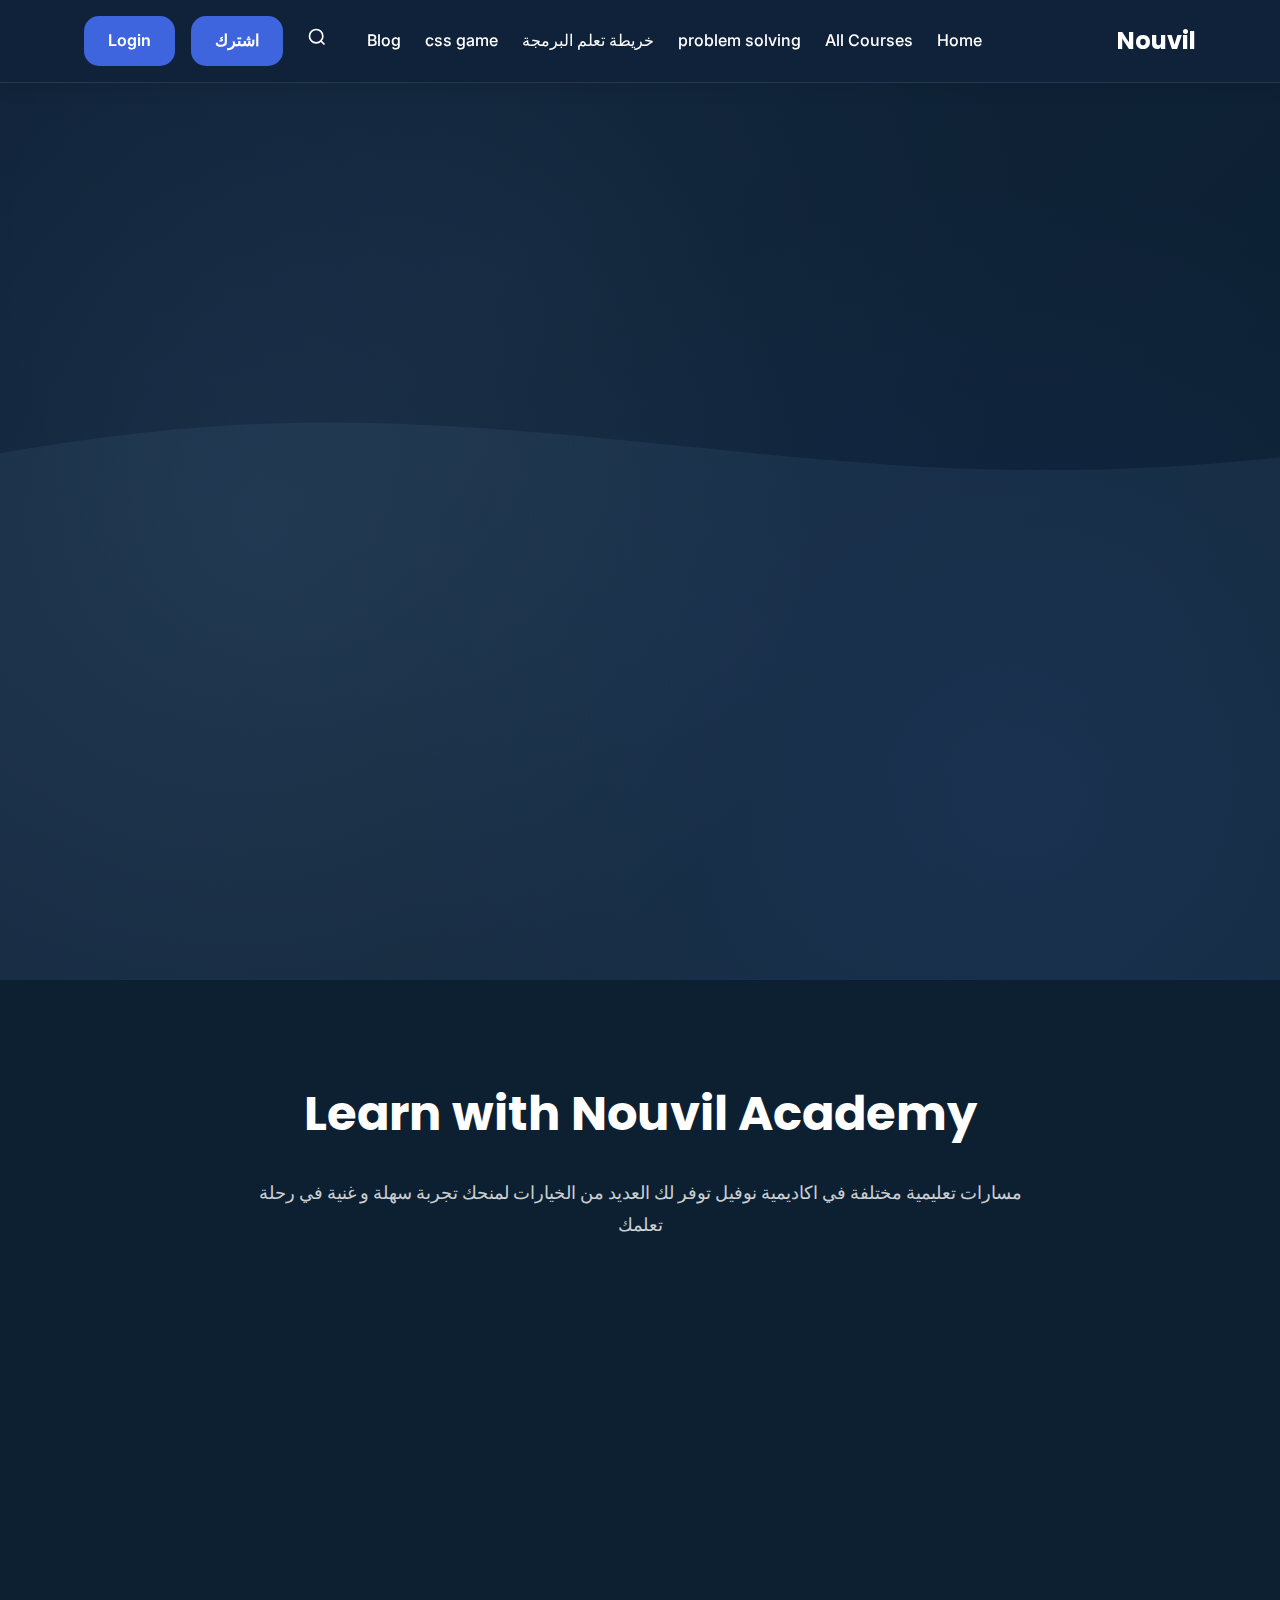
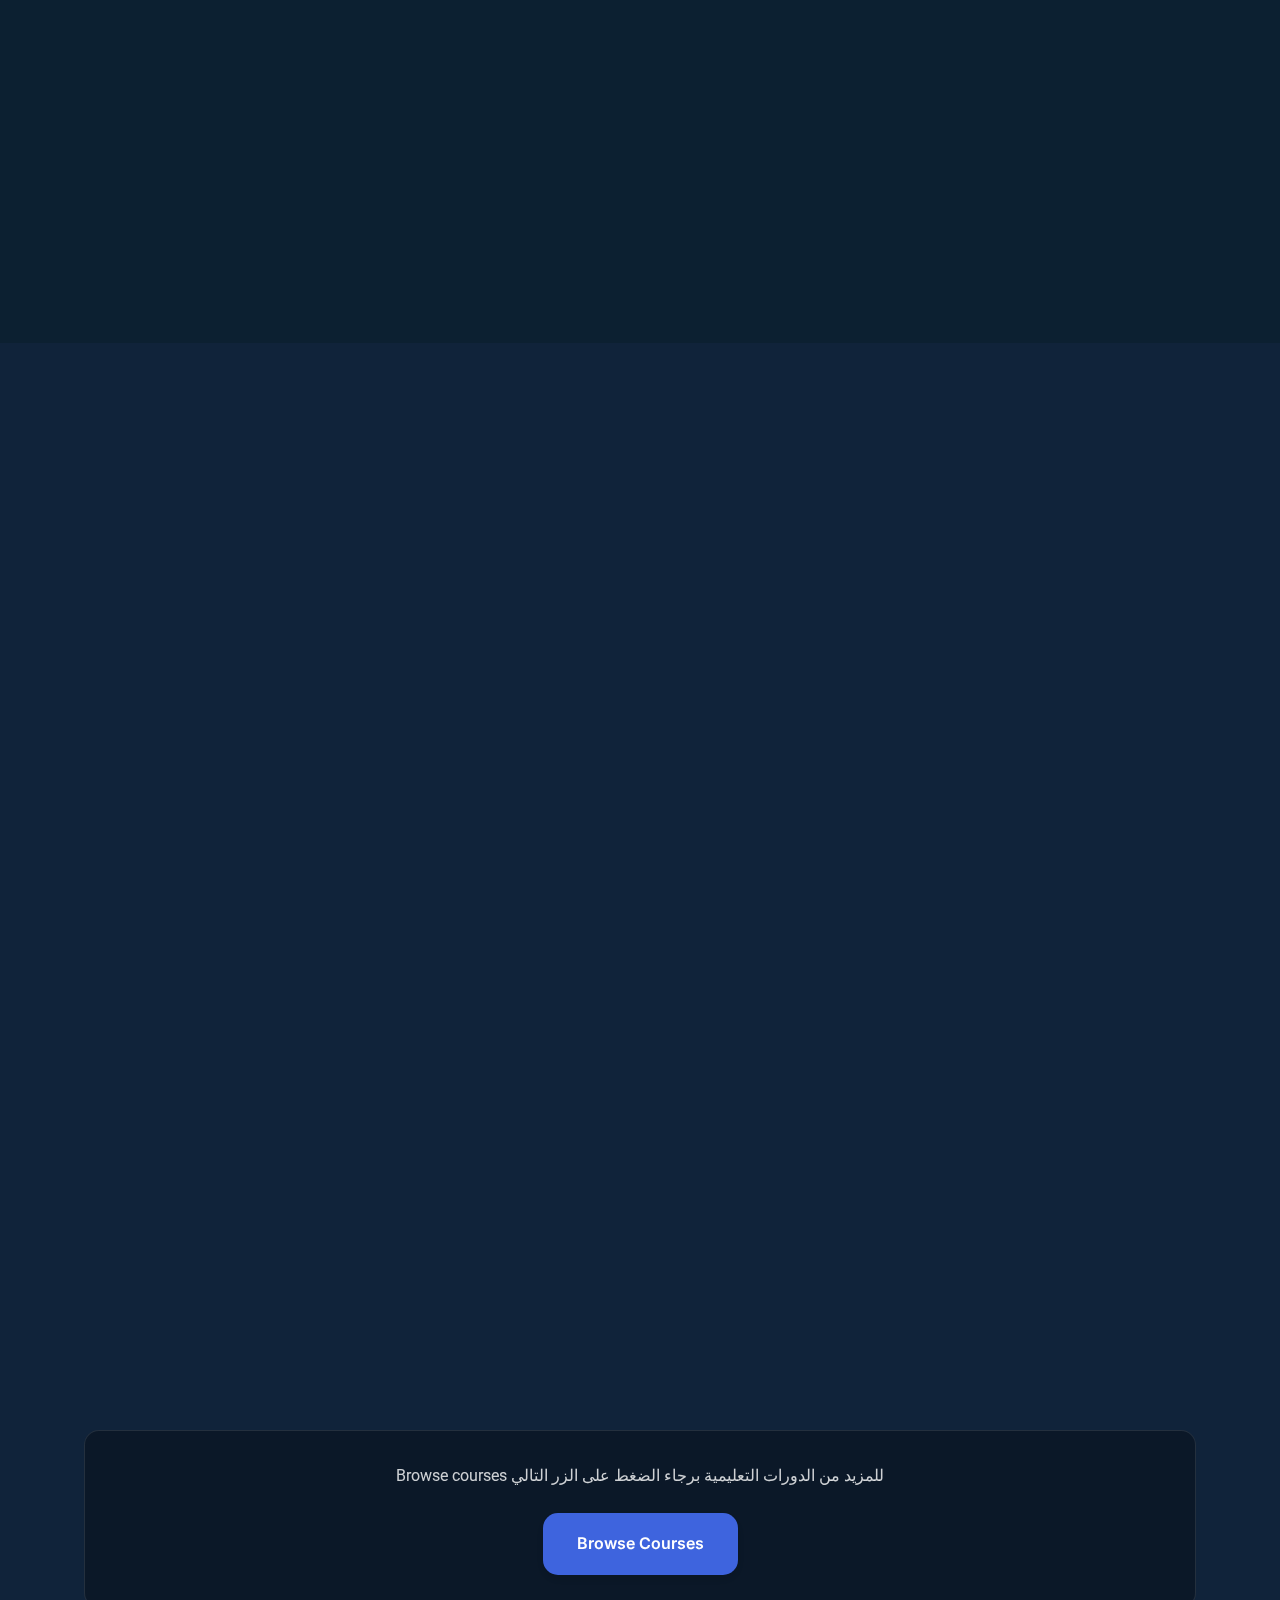
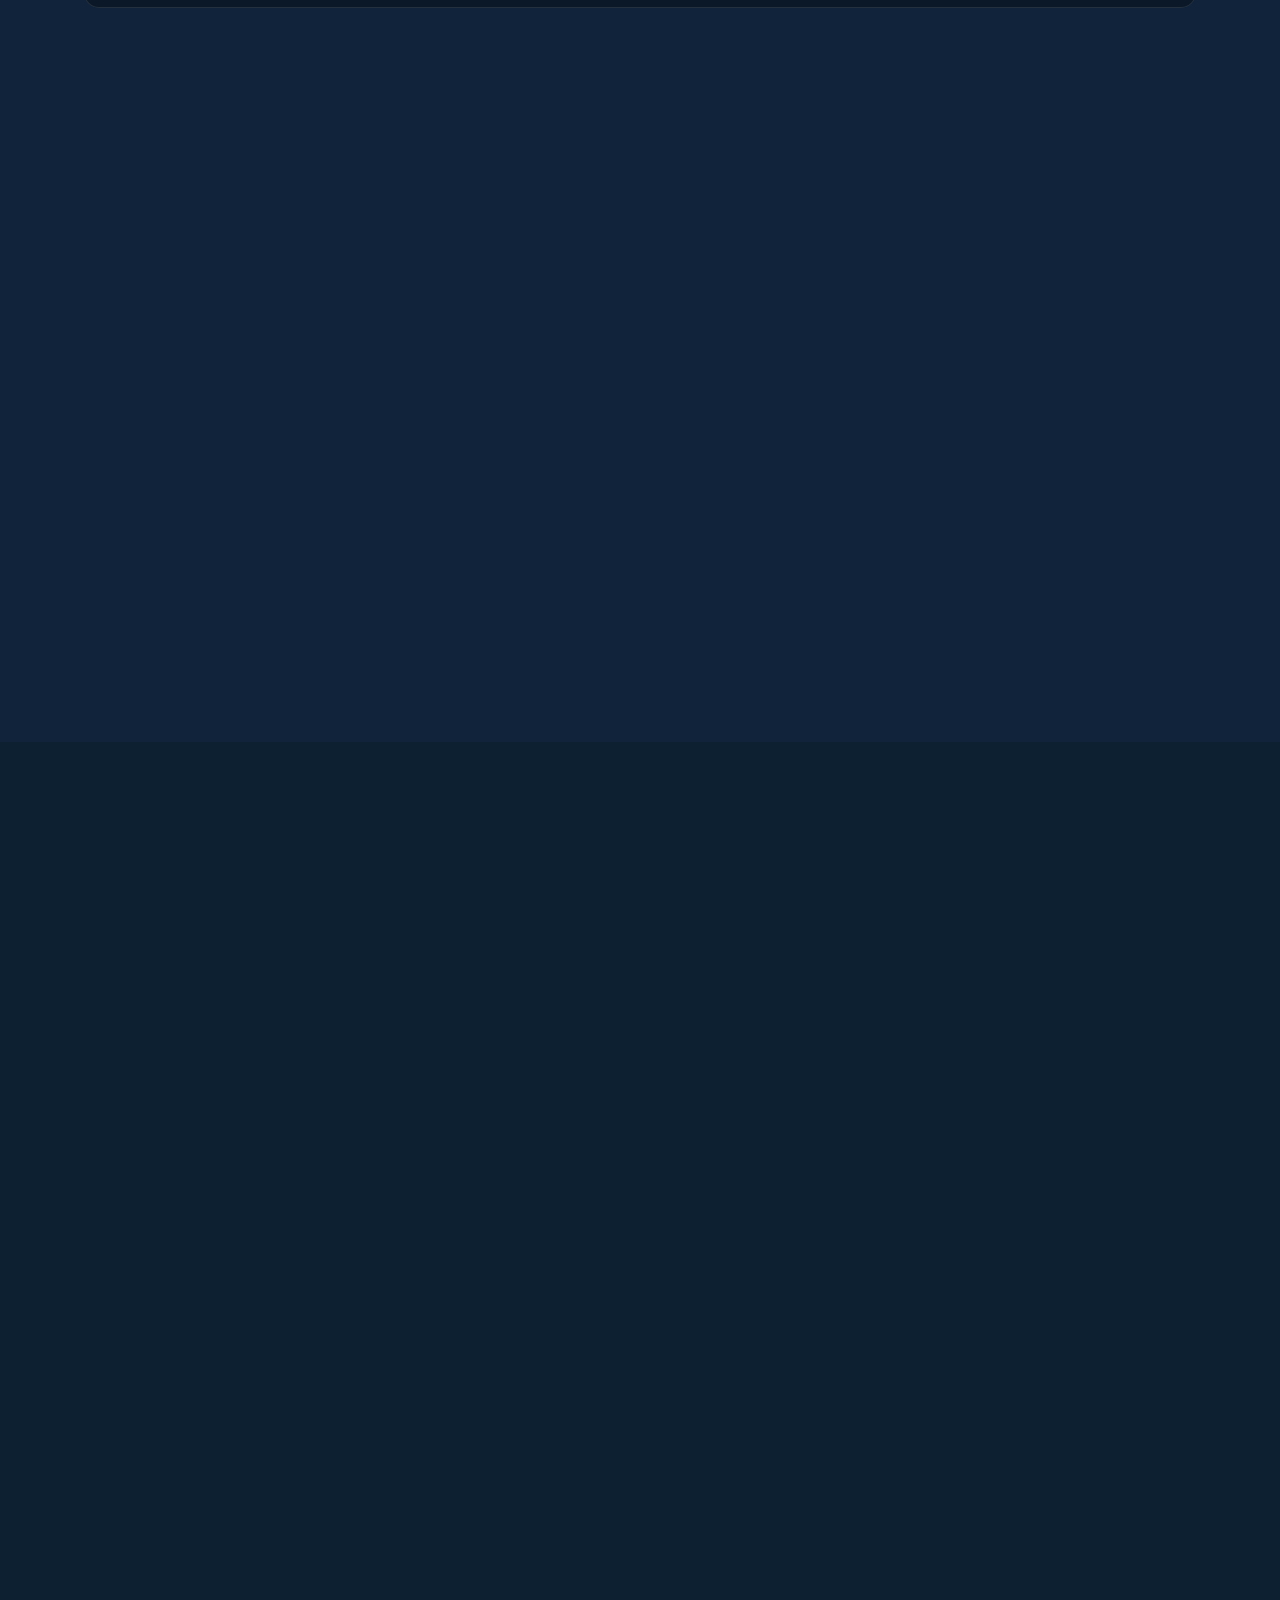
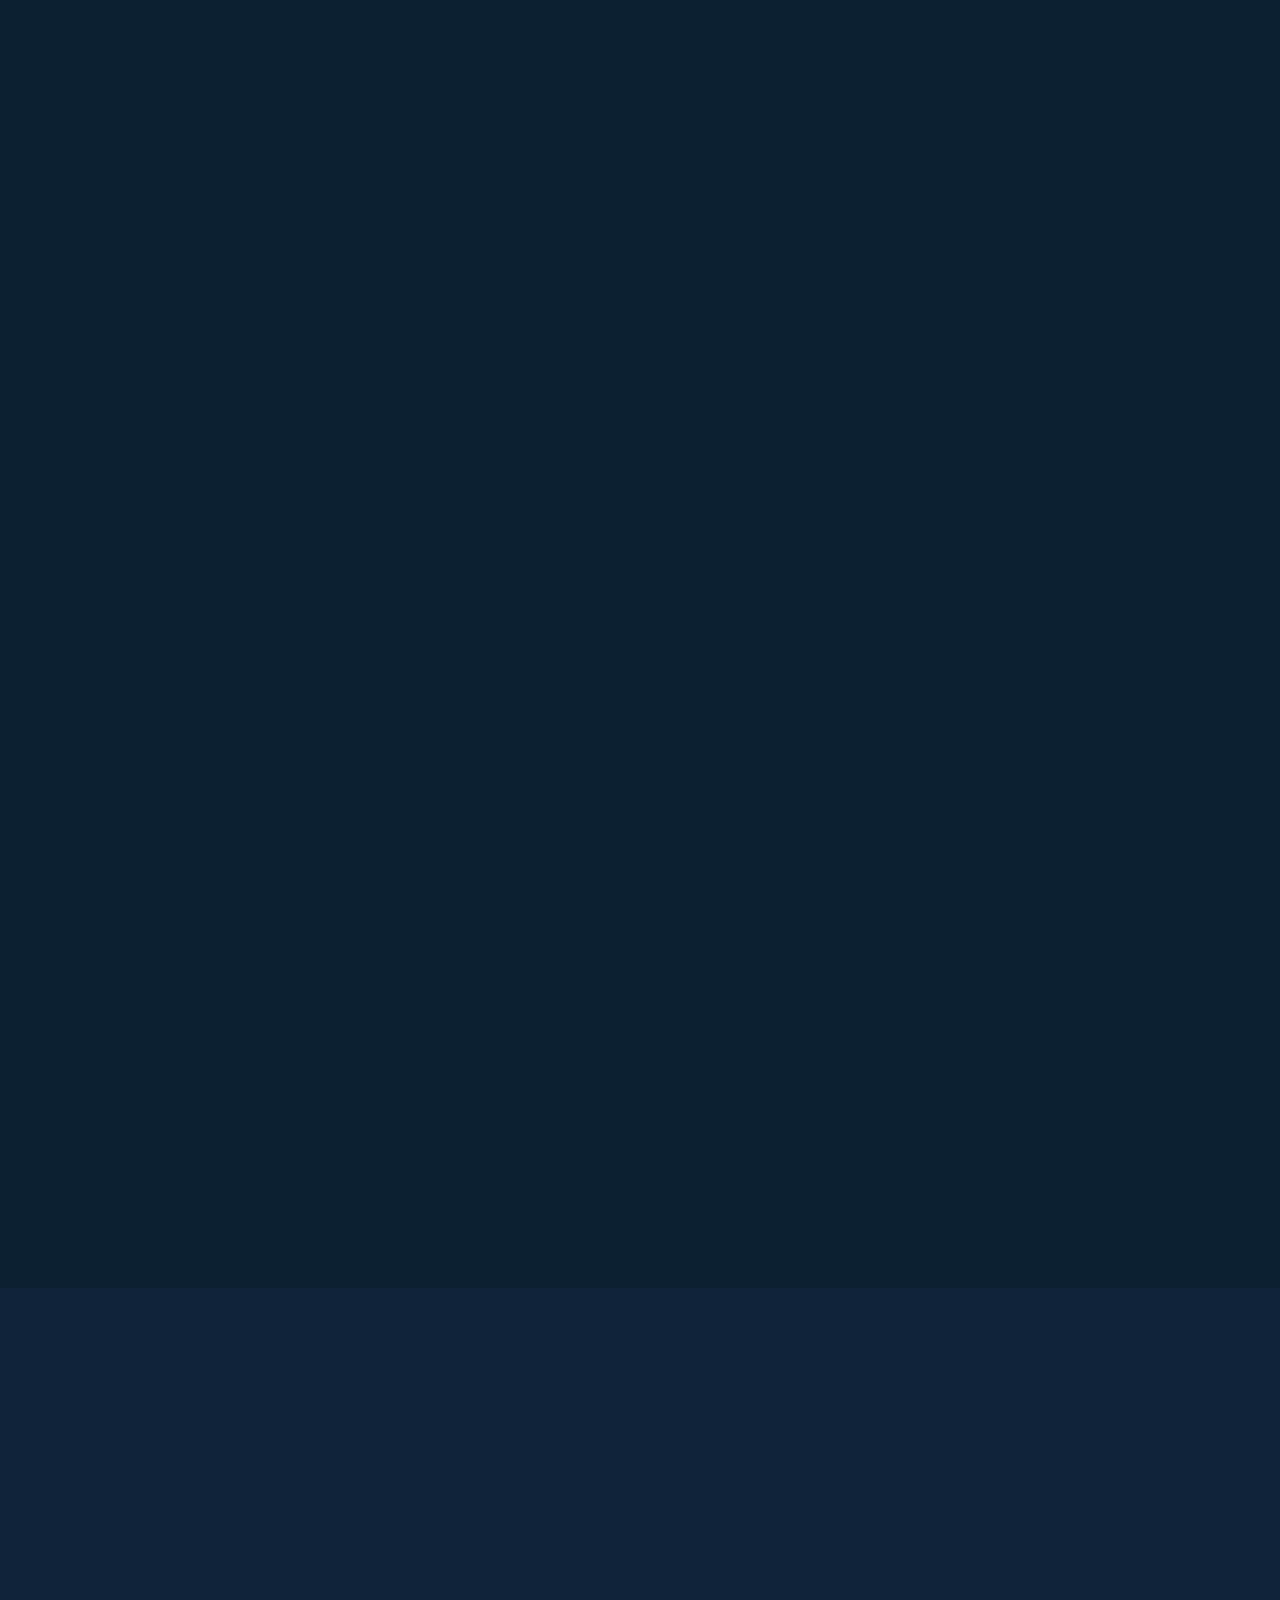
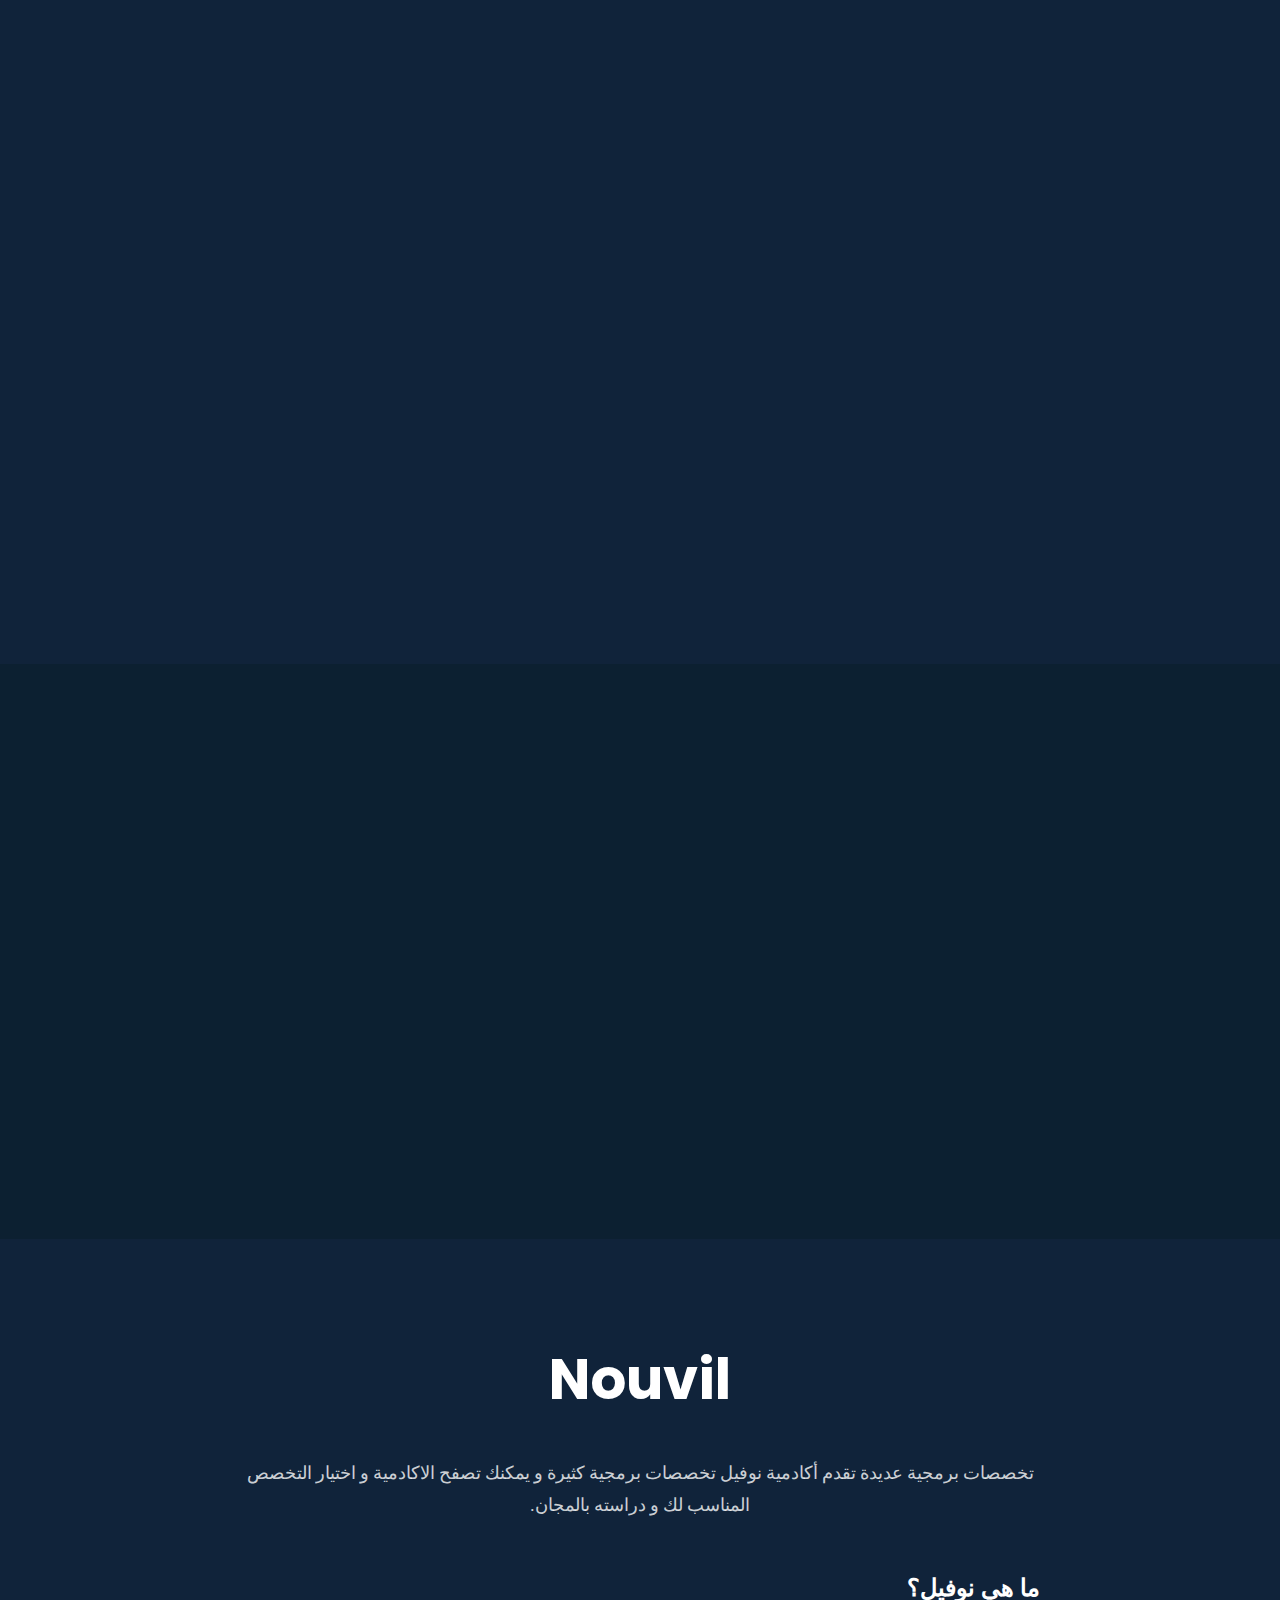
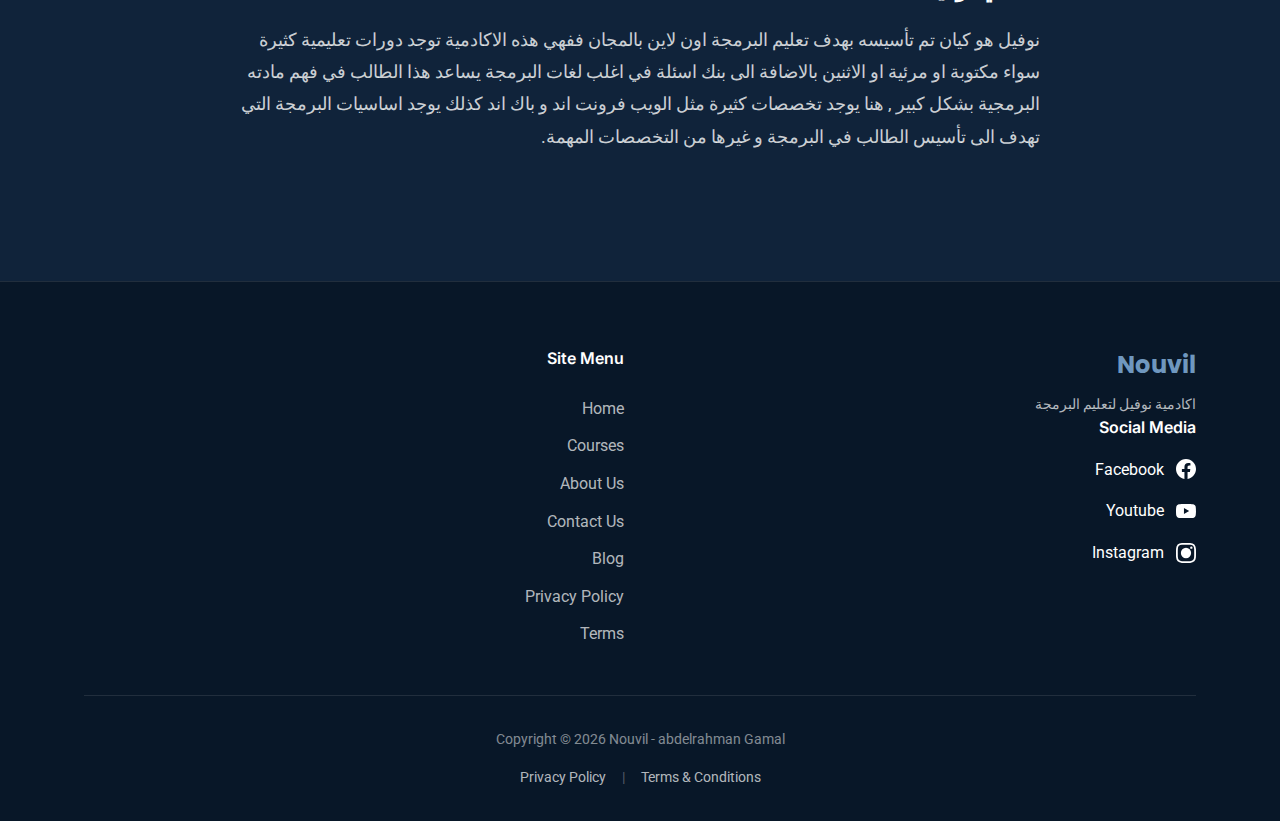
<file: home_page/index.html>
<!DOCTYPE html>
<html dir="rtl" lang="ar">
<head>
    <meta charset="UTF-8">
    <meta name="viewport" content="width=device-width, initial-scale=1, maximum-scale=5, viewport-fit=cover">
    <title>Home اكاديمية نوفيل - Nouvil</title>
    <meta name="description" content="اكاديمية نوفيل لتعليم البرمجة باللغة العربية , نوفيل هو اول موقع عربي مختص في ال problem solving و الكورسات البرمجية باللغة العربية %" />
    
    <!-- CSS Files -->
    <link rel="stylesheet" href="styles/variables.css">
    <link rel="stylesheet" href="styles/header.css">
    <link rel="stylesheet" href="styles/hero.css">
    <link rel="stylesheet" href="styles/sections.css">
    <link rel="stylesheet" href="styles/courses.css">
    <link rel="stylesheet" href="styles/footer.css">
    
    <!-- Google Fonts -->
    <link rel="preconnect" href="https://fonts.googleapis.com">
    <link rel="preconnect" href="https://fonts.gstatic.com" crossorigin>
    <link href="https://fonts.googleapis.com/css2?family=Roboto:wght@300;400;500;600;700;900&family=Roboto+Slab:wght@300;400;500;600;700&family=Inter:wght@300;400;500;600;700;800&family=Poppins:wght@300;400;500;600;700;800&display=swap" rel="stylesheet">
    
    <!-- Professional JavaScript -->
    <script src="js/professional.js" defer></script>
</head>
<body>

    <!-- Header Component -->
    <header class="header">
        <div class="container">
            <a href="#" class="logo">Nouvil</a>
            <nav class="nav">
                <div class="nav-menu">
                    <a href="#" class="nav-link">Home</a>
                    <a href="#" class="nav-link">All Courses</a>
                    <div class="nav-dropdown">
                        <a href="#" class="nav-link">problem solving</a>
                        <div class="dropdown-menu">
                            <a href="#">C</a>
                            <a href="#">C++</a>
                            <a href="#">Javascript</a>
                            <a href="#">python</a>
                            <a href="#">HTML</a>
                            <a href="#">css</a>
                            <a href="#">Algorithms</a>
                        </div>
                    </div>
                    <div class="nav-dropdown">
                        <a href="#" class="nav-link">خريطة تعلم البرمجة</a>
                        <div class="dropdown-menu">
                            <a href="#">الامن السيبراني</a>
                            <a href="#">مسار الويب</a>
                            <div class="submenu">
                                <a href="#">Full Stack</a>
                                <a href="#">Front End</a>
                                <a href="#">Back end</a>
                            </div>
                            <a href="#">مسار الجافاسكريبت</a>
                        </div>
                    </div>
                    <div class="nav-dropdown">
                        <a href="#" class="nav-link">css game</a>
                        <div class="dropdown-menu">
                            <a href="#">Flex Box</a>
                        </div>
                    </div>
                    <a href="#" class="nav-link">Blog</a>
                </div>
                <div class="nav-actions">
                    <a href="#" class="search-btn">
                        <svg width="20" height="20" viewBox="0 0 24 24" fill="none" stroke="currentColor" stroke-width="2">
                            <circle cx="11" cy="11" r="8"></circle>
                            <path d="m21 21-4.35-4.35"></path>
                        </svg>
                    </a>
                    <a href="#" class="subscribe-btn">اشترك</a>
                    <a href="#" class="login-btn">Login</a>
                </div>
            </nav>
        </div>
    </header>

    <!-- Hero Section -->
    <section class="hero">
        <div class="hero-background"></div>
        <div class="container">
            <div class="hero-content">
                <div class="hero-text">
                    <p class="hero-pretitle">Hello, My Name Is</p>
                    <h1 class="hero-title">AbdelrahmanGamal</h1>
                    <h2 class="hero-subtitle">أكاديمية نوفيل لتعليم البرمجة</h2>
                    <p class="hero-description">مسارات تعليمية مختلفة في اكاديمية نوفيل توفر لك العديد من الخيارات لمنحك تجربة سهلة و غنية في رحلة تعلمك</p>
                    <div class="hero-actions">
                        <a href="#courses" class="btn btn-primary">ابدأ التعلم الآن</a>
                        <a href="#problem-solving" class="btn btn-secondary">problem solving</a>
                    </div>
                </div>
                <div class="hero-visual">
                    <div class="hero-image">
                        <img src="assets/girl_img.webp" alt="Abdelrahman Gamal" class="hero-img">
                    </div>
                </div>
            </div>
        </div>
    </section>

    <!-- Second Hero Section -->
    <section class="hero-secondary">
        <div class="container">
            <div class="hero-secondary-content">
                <h2 class="hero-secondary-title">Learn with Nouvil Academy</h2>
                <p class="hero-secondary-description">مسارات تعليمية مختلفة في اكاديمية نوفيل توفر لك العديد من الخيارات لمنحك تجربة سهلة و غنية في رحلة تعلمك</p>
            </div>
        </div>
    </section>

    <!-- Categories Section -->
    <section class="categories-section">
        <div class="container">
            <div class="categories-grid">
                <div class="category-card">
                    <div class="category-icon">🎮</div>
                    <h3>Games</h3>
                </div>
                <div class="category-card">
                    <div class="category-icon">🗄️</div>
                    <h3>DataBase</h3>
                </div>
                <div class="category-card">
                    <div class="category-icon">💻</div>
                    <h3>computer Science</h3>
                </div>
                <div class="category-card">
                    <div class="category-icon">⚙️</div>
                    <h3>Back End</h3>
                </div>
                <div class="category-card">
                    <div class="category-icon">🎨</div>
                    <h3>Web Design</h3>
                </div>
            </div>
        </div>
    </section>

    <!-- Courses Section -->
    <section class="courses-section" id="courses">
        <div class="container">
            <div class="section-header">
                <h2 class="section-title">Courses</h2>
                <p class="section-subtitle">اختر ما شئت من الدورات التعليمية للانضمام اليها الان</p>
            </div>
            <div class="courses-grid">
                <div class="course-card">
                    <div class="course-image">
                        <img src="assets/faker_python.webp" alt="faker python">
                        <div class="course-level">متقدم</div>
                    </div>
                    <div class="course-content">
                        <h3>faker python</h3>
                        <div class="course-meta">
                            <span class="rating">⭐ 4.79</span>
                            <span class="students">(19)</span>
                            <span class="student-count">1109</span>
                        </div>
                        <div class="course-footer">
                            <span class="price">مجاني</span>
                            <a href="#" class="enroll-btn">سجل الآن</a>
                        </div>
                    </div>
                </div>
                <div class="course-card">
                    <div class="course-image">
                        <img src="assets/python2_img.png" alt="python sqlite3 course">
                        <div class="course-level">متوسط</div>
                    </div>
                    <div class="course-content">
                        <h3>python sqlite3 course</h3>
                        <div class="course-meta">
                            <span class="rating">⭐ 5.00</span>
                            <span class="students">(2)</span>
                            <span class="student-count">122</span>
                        </div>
                        <div class="course-footer">
                            <span class="price">مجاني</span>
                            <a href="#" class="enroll-btn">سجل الآن</a>
                        </div>
                    </div>
                </div>
                <div class="course-card">
                    <div class="course-image">
                        <img src="assets/html_css_img.png" alt="course html and css">
                        <div class="course-level">مبتدئ</div>
                    </div>
                    <div class="course-content">
                        <h3>course html and css</h3>
                        <div class="course-meta">
                            <span class="rating">⭐ 4.94</span>
                            <span class="students">(88)</span>
                            <span class="student-count">8386</span>
                        </div>
                        <div class="course-footer">
                            <span class="price">مجاني</span>
                            <a href="#" class="enroll-btn">سجل الآن</a>
                        </div>
                    </div>
                </div>
                <div class="course-card">
                    <div class="course-image">
                        <img src="assets/css_img.webp" alt="course css">
                        <div class="course-level">مبتدئ</div>
                    </div>
                    <div class="course-content">
                        <h3>course css</h3>
                        <div class="course-meta">
                            <span class="rating">⭐ 4.91</span>
                            <span class="students">(86)</span>
                            <span class="student-count">6264</span>
                        </div>
                        <div class="course-footer">
                            <span class="price">مجاني</span>
                            <a href="#" class="enroll-btn">سجل الآن</a>
                        </div>
                    </div>
                </div>
            </div>
            <div class="browse-courses">
                <p>للمزيد من الدورات التعليمية برجاء الضغط على الزر التالي Browse courses</p>
                <a href="#" class="btn btn-primary">Browse Courses</a>
            </div>
        </div>
    </section>

    <!-- Tracks Section -->
    <section class="tracks-section">
        <div class="container">
            <div class="section-header">
                <h2 class="section-title">Tracks</h2>
                <p class="section-subtitle">التخصصات الاكثر شيوعاً في الاكادمية</p>
            </div>
            <div class="tracks-grid">
                <div class="track-card">
                    <div class="track-icon">⚙️</div>
                    <h3>Back End</h3>
                    <p>هنا ستتعلم برمجة مواقع الويب</p>
                    <span class="track-type">web</span>
                </div>
                <div class="track-card">
                    <div class="track-icon">🎨</div>
                    <h3>Front End</h3>
                    <p>هنا ستتعلم تصميم مواقع الويب</p>
                    <span class="track-type">web</span>
                </div>
            </div>
        </div>
    </section>

    <!-- Featured Courses Section -->
    <section class="featured-courses-section">
        <div class="container">
            <div class="section-header">
                <h2 class="section-title">Featured Courses</h2>
            </div>
            <div class="featured-courses-grid">
                <div class="featured-course-card course-card">
                    <div class="course-image">
                        <img src="assets/cs50_img.png" alt="CS50">
                        <div class="course-level">متقدم</div>
                    </div>
                    <div class="course-content">
                        <h3>CS50</h3>
                        <p class="course-description">cs50 هو اقوى مناهج البرمجة في العالم سيتم تقديمة باللغة العربية بواسطة عبدالرحمن جمال و الكورس بالطبع في الاساس مقدم من جامعه هارفارد فى علوم الحاسب تقديم دكتور ديفيد</p>
                        <div class="course-footer">
                            <span class="price">مجاني</span>
                            <a href="#" class="enroll-btn">سجل الآن</a>
                        </div>
                    </div>
                </div>
                <div class="featured-course-card course-card">
                    <div class="course-image">
                        <img src="assets/html_img.png" alt="HTML & HTML5">
                        <div class="course-level">مبتدئ</div>
                    </div>
                    <div class="course-content">
                        <h3>HTML & HTML5</h3>
                        <p class="course-description">ستتعلم لغة html & html5 بالطبيقات العملية لكي تكون قادر على بناء هيكل ويب كامل و تحديد و معرفة جميع عناصر html و التفريق بينهم و متى يتم استخدام كل واحد فيهم</p>
                        <div class="course-footer">
                            <span class="price">مجاني</span>
                            <a href="#" class="enroll-btn">سجل الآن</a>
                        </div>
                    </div>
                </div>
                <div class="featured-course-card course-card">
                    <div class="course-image">
                        <img src="assets/css2_img.png" alt="CSS & CSS3">
                        <div class="course-level">مبتدئ</div>
                    </div>
                    <div class="course-content">
                        <h3>CSS & CSS3</h3>
                        <p class="course-description">ستتعلم لغة css & css3 بالطبيقات العملية لكي تكون قادر على تنسيق اي صفحة ويب و تجميلها و اضافة الكثير من التأثيرات الجميلة في صفحة الويب من خلال ال css</p>
                        <div class="course-footer">
                            <span class="price">مجاني</span>
                            <a href="#" class="enroll-btn">سجل الآن</a>
                        </div>
                    </div>
                </div>
                <div class="featured-course-card course-card">
                    <div class="course-image">
                        <img src="assets/python2_img.png" alt="Python">
                        <div class="course-level">مبتدئ</div>
                    </div>
                    <div class="course-content">
                        <h3>Python</h3>
                        <p class="course-description">هذا الكورس مخصص للاشخاص المبتدئين اللذين يريدوا تعلم البايثون لعمل اشياء عديدة به سواء مواقع ويب او دخول الذكاء الاصطناعي او تحليل البيانات و غيره من المجالات فهذا الكورس محدث باستمرار</p>
                        <div class="course-footer">
                            <span class="price">مجاني</span>
                            <a href="#" class="enroll-btn">سجل الآن</a>
                        </div>
                    </div>
                </div>
                <div class="featured-course-card course-card">
                    <div class="course-image">
                        <img src="assets/django_img.png" alt="Django">
                        <div class="course-level">متقدم</div>
                    </div>
                    <div class="course-content">
                        <h3>Django</h3>
                        <p class="course-description">ستتعلم اطار عمل django بشكل كامل حيث ستتعلم جميع اساسيات الاطار بحيث تستطيع عمل اي شئ في تتخيله في الويب و الباك اند تحديداً فاطار العمل هذا مخصص للمبرمجين في المقام الاول</p>
                        <div class="course-footer">
                            <span class="price">مجاني</span>
                            <a href="#" class="enroll-btn">سجل الآن</a>
                        </div>
                    </div>
                </div>
                <div class="featured-course-card course-card">
                    <div class="course-image">
                        <img src="assets/wordpress_img.png" alt="WordPress">
                        <div class="course-level">متوسط</div>
                    </div>
                    <div class="course-content">
                        <h3>WordPress</h3>
                        <p class="course-description">ووردبريس ‏ هو نظام إدارة محتوى إلكتروني مفتوح المصد هدفه هو بناء صفحات الويب و ادارتها و تنظيمها بواسطة لوحة تحكم لتسهيل الامر على الاشخاص الغير مبرمجين ليتمكنوا من بناء صفحات الويب بكل سهولة</p>
                        <div class="course-footer">
                            <span class="price">مجاني</span>
                            <a href="#" class="enroll-btn">سجل الآن</a>
                        </div>
                    </div>
                </div>
                <div class="featured-course-card course-card">
                    <div class="course-image">
                        <img src="assets/bootstrap_img.png" alt="Bootstrap">
                        <div class="course-level">متوسط</div>
                    </div>
                    <div class="course-content">
                        <h3>Bootstrap</h3>
                        <p class="course-description">بوتستراب Bootstrap هي إحدى أشهر المكتبات التي يستخدمها مبرمجو المواقع الإلكترونية على الإطلاق، حيث أن تطوير المواقع بشكله الحديث لم يعد يحتاج لإعادة كتابة كل حركةٍ وكل عنصرٍ من صفحات الموقع</p>
                        <div class="course-footer">
                            <span class="price">مجاني</span>
                            <a href="#" class="enroll-btn">سجل الآن</a>
                        </div>
                    </div>
                </div>
                <div class="featured-course-card course-card">
                    <div class="course-image">
                        <img src="assets/javascript_img.png" alt="JavaScript">
                        <div class="course-level">متوسط</div>
                    </div>
                    <div class="course-content">
                        <h3>JavaScript</h3>
                        <p class="course-description">كورس الجافاسكريبت المقدم من اكاديمية نوفيل يعتبر واحد من اهم كورسات البرمجة و تعتبر جافاسكريبت اهم خطوة لك في الفرونت اند ايضا يمكنك استخدامها في الباك اند و غيرها من التخصصات</p>
                        <div class="course-footer">
                            <span class="price">مجاني</span>
                            <a href="#" class="enroll-btn">سجل الآن</a>
                        </div>
                    </div>
                </div>
            </div>
        </div>
    </section>

    <!-- Problem Solving Section -->
    <section class="problem-solving-section" id="problem-solving">
        <div class="container">
            <div class="section-header">
                <div class="problem-icon">
                    <img src="assets/brain.png" alt="Problem Solving" class="brain-icon">
                </div>
                <h2 class="section-title">Quizzes</h2>
            </div>
            <div class="quiz-categories">
                <div class="quiz-category">
                    <h3>Python Quizzes</h3>
                    <p>يمكنك الاختيار بين انواع التحديات الموجودة في البايثون و يمكنك تحدي نفسك في كل جزئية على حدى حيث تم تقسيم التحديات من الاسهل للأصعب حيث تستطيع تحديد مستوى الاختبار المناسب لك</p>
                </div>
                <div class="quiz-category">
                    <h3>Javascript Quizzes</h3>
                    <p>يمكنك الاختيار بين انواع التحديات الموجودة في الجافاسكريبت و يمكنك تحدي نفسك في كل جزئية على حدى حيث تم تقسيم التحديات بطريقة رائعة تساعد المستخدم على الفهم بشكل جيد</p>
                </div>
                <div class="quiz-category">
                    <h3>C Quizzes</h3>
                    <p>يمكنك الاختيار بين انواع التحديات الموجودة في لغة الـ c و يمكنك تحدي نفسك في كل جزئية على حدى حيث تم تقسيم التحديات بطريقة رائعة تساعد المستخدم على الفهم بشكل جيد</p>
                </div>
                <div class="quiz-category">
                    <h3>C++ Quizzes</h3>
                    <p>يمكنك الاختيار بين انواع التحديات الموجودة في c++ و يمكنك تحدي نفسك في كل جزئية على حدى حيث تم تقسيم التحديات بطريقة رائعة تساعد المستخدم على الفهم بشكل جيد</p>
                </div>
                <div class="quiz-category">
                    <h3>HTML Quizzes</h3>
                    <p>اكثر من 35 سؤال في لغة html باللغة العربية لكي يتمكن الطالب العربي الذي ينوي دخول عالم الويب من تثبيت كل ما تعلمه من html في رأسه</p>
                </div>
                <div class="quiz-category">
                    <h3>CSS Quiz</h3>
                    <p>اكثر من 10 اسئلة في لغة css باللغة العربية لكي يتمكن الطالب العربي الذي ينوي دخول عالم الويب من تثبيت كل ما تعلمه من css في رأسه</p>
                </div>
            </div>
        </div>
    </section>

    <!-- Learning Map Section -->
    <section class="learning-map-section">
        <div class="container">
            <div class="section-header">
                <h2 class="section-title">كيف تستفيد اقصى استفادة من اكادمية نوفيل؟</h2>
            </div>
            <div class="learning-steps">
                <div class="step-card">
                    <div class="step-number">#1</div>
                    <h3>كورسات البرمجة</h3>
                    <p>يوجد هنا العديد من الدورات التعليمية التي تبدء معك من الصفر فيمكنك البدء بها</p>
                </div>
                <div class="step-card">
                    <div class="step-number">#2</div>
                    <h3>حل المشكلات</h3>
                    <p>بعد الانتهاء من تعلم لغة برمجة او تخصص برمجي معين , يجب عليك ان تختبر فهمك و استيعابك لما تعلمته , و يوجد هنا قسم الـ problem solving الذي يحتوي على العديد من الاختبارات و التحديات</p>
                </div>
                <div class="step-card">
                    <div class="step-number">#3</div>
                    <h3>عمل مشاريع</h3>
                    <p>بعد اكمالك التخصص البرمجي الذي تعلمته في اكادمية نوفيل , يمكنك الان عمل مشاريع لكي يتم تتويج مجهودك , و يمكنك ارسال هذه المشاريع على المجموعة الخاصة بنا على فيسبوك لكي يتم تقيمها من الاف المبرمجين</p>
                </div>
            </div>
        </div>
    </section>

    <!-- About Section -->
    <section class="about-section">
        <div class="container">
            <div class="about-content">
                <div class="about-text">
                    <h2>Nouvil</h2>
                    <p>تخصصات برمجية عديدة تقدم أكادمية نوفيل تخصصات برمجية كثيرة و يمكنك تصفح الاكادمية و اختيار التخصص المناسب لك و دراسته بالمجان.</p>
                    <div class="about-details">
                        <h3>ما هي نوفيل؟</h3>
                        <p>نوفيل هو كيان تم تأسيسه بهدف تعليم البرمجة اون لاين بالمجان ففهي هذه الاكادمية توجد دورات تعليمية كثيرة سواء مكتوبة او مرئية او الاثنين بالاضافة الى بنك اسئلة في اغلب لغات البرمجة يساعد هذا الطالب في فهم مادته البرمجية بشكل كبير , هنا يوجد تخصصات كثيرة مثل الويب فرونت اند و باك اند كذلك يوجد اساسيات البرمجة التي تهدف الى تأسيس الطالب في البرمجة و غيرها من التخصصات المهمة.</p>
                    </div>
                </div>
            </div>
        </div>
    </section>

    <!-- Footer Component -->
    <footer class="footer">
        <div class="container">
            <div class="footer-content">
                <div class="footer-section">
                    <div class="footer-logo">
                        <h3>Nouvil</h3>
                        <p>اكادمية نوفيل لتعليم البرمجة</p>
                    </div>
                    <div class="social-links">
                        <h4>Social Media</h4>
                        <div class="social-icons">
                            <a href="#" aria-label="Facebook">
                                <svg width="20" height="20" viewBox="0 0 24 24" fill="currentColor">
                                    <path d="M24 12.073c0-6.627-5.373-12-12-12s-12 5.373-12 12c0 5.99 4.388 10.954 10.125 11.854v-8.385H7.078v-3.47h3.047V9.43c0-3.007 1.792-4.669 4.533-4.669 1.312 0 2.686.235 2.686.235v2.953H15.83c-1.491 0-1.956.925-1.956 1.874v2.25h3.328l-.532 3.47h-2.796v8.385C19.612 23.027 24 18.062 24 12.073z"/>
                                </svg>
                                <span>Facebook</span>
                            </a>
                            <a href="#" aria-label="Youtube">
                                <svg width="20" height="20" viewBox="0 0 24 24" fill="currentColor">
                                    <path d="M23.498 6.186a3.016 3.016 0 0 0-2.122-2.136C19.505 3.545 12 3.545 12 3.545s-7.505 0-9.377.505A3.017 3.017 0 0 0 .502 6.186C0 8.07 0 12 0 12s0 3.93.502 5.814a3.016 3.016 0 0 0 2.122 2.136c1.871.505 9.376.505 9.376.505s7.505 0 9.377-.505a3.015 3.015 0 0 0 2.122-2.136C24 15.93 24 12 24 12s0-3.93-.502-5.814zM9.545 15.568V8.432L15.818 12l-6.273 3.568z"/>
                                </svg>
                                <span>Youtube</span>
                            </a>
                            <a href="#" aria-label="Instagram">
                                <svg width="20" height="20" viewBox="0 0 24 24" fill="currentColor">
                                    <path d="M12 2.163c3.204 0 3.584.012 4.85.07 3.252.148 4.771 1.691 4.919 4.919.058 1.265.069 1.645.069 4.849 0 3.205-.012 3.584-.069 4.849-.149 3.225-1.664 4.771-4.919 4.919-1.266.058-1.644.07-4.85.07-3.204 0-3.584-.012-4.849-.07-3.26-.149-4.771-1.699-4.919-4.92-.058-1.265-.07-1.644-.07-4.849 0-3.204.013-3.583.07-4.849.149-3.227 1.664-4.771 4.919-4.919 1.266-.057 1.645-.069 4.849-.069zm0-2.163c-3.259 0-3.667.014-4.947.072-4.358.2-6.78 2.618-6.98 6.98-.059 1.281-.073 1.689-.073 4.948 0 3.259.014 3.668.072 4.948.2 4.358 2.618 6.78 6.98 6.98 1.281.058 1.689.072 4.948.072 3.259 0 3.668-.014 4.948-.072 4.354-.2 6.782-2.618 6.979-6.98.059-1.28.073-1.689.073-4.948 0-3.259-.014-3.667-.072-4.947-.196-4.354-2.617-6.78-6.979-6.98-1.281-.059-1.69-.073-4.949-.073zM5.838 12a6.162 6.162 0 1 1 12.324 0 6.162 6.162 0 0 1-12.324 0zM12 16a4 4 0 1 1 0-8 4 4 0 0 1 0 8zm4.965-10.405a1.44 1.44 0 1 1 2.881.001 1.44 1.44 0 0 1-2.881-.001z"/>
                                </svg>
                                <span>Instagram</span>
                            </a>
                        </div>
                    </div>
                </div>
                <div class="footer-section">
                    <h4>Site Menu</h4>
                    <nav>
                        <a href="#">Home</a>
                        <a href="#">Courses</a>
                        <a href="#">About Us</a>
                        <a href="#">Contact Us</a>
                        <a href="#">Blog</a>
                        <a href="#">Privacy Policy</a>
                        <a href="#">Terms</a>
                    </nav>
                </div>
            </div>
            <div class="footer-bottom">
                <p>Copyright © 2026 Nouvil - abdelrahman Gamal</p>
                <div class="footer-links">
                    <a href="#">Terms & Conditions</a>
                    <span>|</span>
                    <a href="#">Privacy Policy</a>
                </div>
            </div>
        </div>
    </footer>

</body>
</html>
</file>
<file: home_page/styles/variables.css>
/* CSS Variables*/
:root {
    --primary-color: #6f97bf;
    --secondary-color: #2c3e50;
    --dark-primary: #081728;
    --accent-color: #3e64de;
    --accent-hover: #2237a0;
    --text-light: #ffffff;
    --text-dark: #2c3e50;
    --text-muted: #8f8f8f;
    --bg-primary: #10233a;
    --bg-secondary: #0c2031;
    --bg-tertiary: #13273f;
    --bg-card: rgba(0, 0, 0, 0.3);
    --border-color: rgba(255, 255, 255, 0.1);
    --gradient-primary: linear-gradient(135deg, #6f97bf 0%, #3e64de 100%);
    --gradient-dark: linear-gradient(135deg, #10233a 0%, #0c2031 100%);
    --gradient-glass: linear-gradient(135deg, rgba(111, 151, 191, 0.1) 0%, rgba(62, 100, 222, 0.1) 100%);
    --font-primary: 'Roboto', sans-serif;
    --font-secondary: 'Roboto Slab', serif;
    --font-accent: 'Inter', sans-serif;
    --font-display: 'Poppins', sans-serif;
    --border-radius: 15px;
    --transition: all 0.3s cubic-bezier(0.4, 0, 0.2, 1);
    --transition-smooth: all 0.4s cubic-bezier(0.25, 0.46, 0.45, 0.94);
    --shadow-sm: 0 2px 8px rgba(0, 0, 0, 0.1);
    --shadow-md: 0 4px 12px rgba(0, 0, 0, 0.15);
    --shadow-lg: 0 10px 25px rgba(0, 0, 0, 0.2);
    --shadow-xl: 0 20px 40px rgba(0, 0, 0, 0.25);
    --shadow-glow: 0 0 20px rgba(111, 151, 191, 0.3);
    --shadow-hover: 0 8px 24px rgba(111, 151, 191, 0.15);
}

/* Reset */
* {
    margin: 0;
    padding: 0;
    box-sizing: border-box;
}

body {
    font-family: var(--font-primary);
    direction: rtl;
    background: var(--bg-primary);
    color: var(--text-light);
    line-height: 1.6;
    overflow-x: hidden;
}

/* Container */
.container {
    width: 90%;
    max-width: 1200px;
    margin: 0 auto;
    padding: 0 20px;
}

/* Section Styles */
.section-header {
    text-align: center;
    margin-bottom: 3rem;
}

.section-title {
    font-size: clamp(2rem, 4vw, 3rem);
    font-weight: 700;
    font-family: var(--font-display);
    color: var(--text-light);
    margin-bottom: 1rem;
}

.section-subtitle {
    font-size: 1.125rem;
    color: rgba(255, 255, 255, 0.7);
    max-width: 600px;
    margin: 0 auto;
}

/* Buttons */
.btn {
    padding: 1rem 2rem;
    border-radius: var(--border-radius);
    text-decoration: none;
    font-weight: 600;
    transition: var(--transition-smooth);
    display: inline-flex;
    align-items: center;
    gap: 0.5rem;
    cursor: pointer;
    border: 2px solid transparent;
    font-family: var(--font-accent);
    position: relative;
    overflow: hidden;
}

.btn::before {
    content: '';
    position: absolute;
    top: 0;
    left: -100%;
    width: 100%;
    height: 100%;
    background: linear-gradient(90deg, transparent, rgba(255, 255, 255, 0.2), transparent);
    transition: var(--transition);
    z-index: 1;
}

.btn:hover::before {
    left: 100%;
}

.btn-primary {
    background: var(--accent-color);
    color: var(--text-light);
    box-shadow: var(--shadow-md);
}

.btn-primary:hover {
    background: var(--accent-hover);
    transform: translateY(-3px);
    box-shadow: var(--shadow-hover);
}

.btn-primary:active {
    transform: translateY(-1px);
    box-shadow: var(--shadow-sm);
}

.btn-secondary {
    background: transparent;
    color: var(--text-light);
    border-color: var(--primary-color);
}

.btn-secondary:hover {
    background: var(--primary-color);
    transform: translateY(-3px);
    box-shadow: var(--shadow-hover);
}

.btn:active {
    transform: scale(0.98);
}

/* Loading Button State */
.btn.loading {
    pointer-events: none;
    opacity: 0.8;
}

.btn.loading::after {
    content: '';
    width: 16px;
    height: 16px;
    border: 2px solid transparent;
    border-top: 2px solid var(--text-light);
    border-radius: 50%;
    animation: spin 1s linear infinite;
    margin-right: 8px;
}

@keyframes spin {
    0% { transform: rotate(0deg); }
    100% { transform: rotate(360deg); }
}

/* Responsive Design */
@media (max-width: 768px) {
    .container {
        width: 95%;
        padding: 0 15px;
    }
    
    .section-title {
        font-size: clamp(1.5rem, 3vw, 2rem);
    }
    
    .section-subtitle {
        font-size: 1rem;
    }
}
</file>
<file: home_page/styles/header.css>
/* Header Styles */
.header {
    position: fixed;
    top: 0;
    left: 0;
    right: 0;
    background: rgba(16, 35, 58, 0.95);
    backdrop-filter: blur(20px);
    -webkit-backdrop-filter: blur(20px);
    border-bottom: 1px solid var(--border-color);
    z-index: 1000;
    transition: var(--transition-smooth);
    box-shadow: 0 2px 20px rgba(0, 0, 0, 0.1);
}

.header.scrolled {
    background: rgba(8, 23, 40, 0.98);
    backdrop-filter: blur(30px);
    -webkit-backdrop-filter: blur(30px);
}

.header.scrolled .logo {
    font-size: 1.3rem;
}

.header .container {
    display: flex;
    justify-content: space-between;
    align-items: center;
    padding: 1rem 20px;
}

.logo {
    font-size: 1.5rem;
    font-weight: 700;
    font-family: var(--font-display);
    text-decoration: none;
    color: var(--text-light);
    display: flex;
    align-items: center;
    gap: 0.5rem;
    transition: var(--transition);
    position: relative;
}

.logo::before {
    content: '';
    position: absolute;
    bottom: -5px;
    left: 0;
    width: 0;
    height: 3px;
    background: var(--gradient-primary);
    border-radius: 2px;
    transition: var(--transition);
}

.logo:hover::before {
    width: 100%;
}

.logo:hover {
    color: var(--primary-color);
    transform: translateY(-2px);
}

.nav {
    display: flex;
    align-items: center;
    gap: 2rem;
}

.nav-menu {
    display: flex;
    align-items: center;
    gap: 1.5rem;
}

.nav-link {
    color: var(--text-light);
    text-decoration: none;
    font-weight: 500;
    transition: var(--transition);
    position: relative;
    padding: 0.5rem 0;
    font-family: var(--font-accent);
}

.nav-link:hover {
    color: var(--primary-color);
}

.nav-link::after {
    content: '';
    position: absolute;
    bottom: 0;
    right: 0;
    width: 0;
    height: 2px;
    background: var(--primary-color);
    transition: var(--transition);
}

.nav-link:hover::after {
    width: 100%;
}

.nav-dropdown {
    position: relative;
}

.dropdown-menu {
    position: absolute;
    top: 100%;
    right: 0;
    background: var(--bg-secondary);
    border: 1px solid var(--border-color);
    border-radius: var(--border-radius);
    padding: 0.5rem 0;
    min-width: 200px;
    opacity: 0;
    visibility: hidden;
    transform: translateY(-10px);
    transition: var(--transition);
    box-shadow: var(--shadow-lg);
}

.submenu {
    position: relative;
}

.submenu a {
    padding-right: 2rem;
}

.nav-dropdown:hover .dropdown-menu {
    opacity: 1;
    visibility: visible;
    transform: translateY(0);
}

.dropdown-menu a {
    display: block;
    padding: 0.75rem 1rem;
    color: var(--text-light);
    text-decoration: none;
    transition: var(--transition);
    font-family: var(--font-accent);
}

.dropdown-menu a:hover {
    background: var(--primary-color);
}

.nav-actions {
    display: flex;
    align-items: center;
    gap: 1rem;
}

.search-btn {
    color: var(--text-light);
    padding: 0.5rem;
    border-radius: 50%;
    transition: var(--transition);
    background: transparent;
    border: none;
    cursor: pointer;
}

.search-btn:hover {
    background: rgba(255, 255, 255, 0.1);
}

.subscribe-btn,
.login-btn {
    background: var(--accent-color);
    color: var(--text-light) !important;
    padding: 0.75rem 1.5rem;
    border-radius: var(--border-radius);
    text-decoration: none;
    font-weight: 600;
    transition: var(--transition-smooth);
    font-family: var(--font-accent);
    border: none;
    cursor: pointer;
    position: relative;
    overflow: hidden;
}

.subscribe-btn::after,
.login-btn::after {
    content: '';
    position: absolute;
    top: 50%;
    left: 50%;
    width: 0;
    height: 0;
    border-radius: 50%;
    background: rgba(255, 255, 255, 0.3);
    transition: var(--transition);
    transform: translate(-50%, -50%);
}

.subscribe-btn:hover::after,
.login-btn:hover::after {
    width: 100%;
    height: 100%;
    opacity: 0;
}

.subscribe-btn:hover,
.login-btn:hover {
    background: var(--accent-hover);
    transform: translateY(-3px);
    box-shadow: var(--shadow-hover);
}

.subscribe-btn:active,
.login-btn:active {
    transform: translateY(-1px);
}

/* Mobile Responsive */
@media (max-width: 768px) {
    .nav-menu {
        display: none;
    }
    
    .nav-actions {
        gap: 0.5rem;
    }
    
    .subscribe-btn,
    .login-btn {
        padding: 0.5rem 1rem;
        font-size: 0.875rem;
    }
}
</file>
<file: home_page/styles/hero.css>
/* Hero Section Styles*/
.hero {
    position: relative;
    min-height: 100vh;
    display: flex;
    align-items: center;
    overflow: hidden;
    margin-top: 80px;
}

.hero-background {
    position: absolute;
    top: 0;
    left: 0;
    right: 0;
    bottom: 0;
    background: var(--gradient-dark);
    z-index: -2;
}

.hero-background::before {
    content: '';
    position: absolute;
    top: 0;
    left: 0;
    right: 0;
    bottom: 0;
    background: url('data:image/svg+xml,<svg xmlns="http://www.w3.org/2000/svg" viewBox="0 0 1440 320"><path fill="%236f97bf" fill-opacity="0.1" d="M0,96L48,112C96,128,192,160,288,160C384,160,480,128,576,122.7C672,117,768,139,864,138.7C960,139,1056,117,1152,106.7C1248,96,1344,96,1392,96L1440,96L1440,320L1392,320C1344,320,1248,320,1152,320C1056,320,960,320,864,320C768,320,672,320,576,320C480,320,384,320,288,320C192,320,96,320,48,320L0,320Z"></path></svg>') no-repeat bottom;
    background-size: cover;
    z-index: -1;
}

/* Animated Particles */
.hero-background::after {
    content: '';
    position: absolute;
    top: 0;
    left: 0;
    right: 0;
    bottom: 0;
    background-image: 
        radial-gradient(circle at 20% 50%, rgba(111, 151, 191, 0.1) 0%, transparent 50%),
        radial-gradient(circle at 80% 80%, rgba(62, 100, 222, 0.1) 0%, transparent 50%),
        radial-gradient(circle at 40% 20%, rgba(111, 151, 191, 0.05) 0%, transparent 50%);
    animation: floatingParticles 20s ease-in-out infinite;
    z-index: -1;
}

@keyframes floatingParticles {
    0%, 100% { transform: translate(0, 0) rotate(0deg); }
    33% { transform: translate(30px, -30px) rotate(120deg); }
    66% { transform: translate(-20px, 20px) rotate(240deg); }
}

.hero-content {
    display: grid;
    grid-template-columns: 1fr 1fr;
    gap: 4rem;
    align-items: center;
    padding: 2rem 0;
    position: relative;
    z-index: 1;
}

.hero-pretitle {
    font-size: 1.25rem;
    color: var(--primary-color);
    font-weight: 600;
    text-transform: uppercase;
    letter-spacing: 0.1em;
    margin-bottom: 1rem;
    font-family: var(--font-accent);
    opacity: 0;
    animation: fadeInUp 0.8s ease forwards 0.2s;
}

.hero-title {
    font-size: clamp(3rem, 5vw, 5rem);
    font-weight: 900;
    font-family: var(--font-display);
    margin-bottom: 1rem;
    line-height: 1.1;
    background: var(--gradient-primary);
    -webkit-background-clip: text;
    -webkit-text-fill-color: transparent;
    background-clip: text;
    opacity: 0;
    animation: fadeInUp 0.8s ease forwards 0.4s;
    text-shadow: 0 0 30px rgba(111, 151, 191, 0.3);
}

.hero-subtitle {
    font-size: clamp(1.5rem, 3vw, 2.5rem);
    font-weight: 600;
    color: var(--text-light);
    margin-bottom: 1.5rem;
    font-family: var(--font-display);
    opacity: 0;
    animation: fadeInUp 0.8s ease forwards 0.6s;
}

.hero-description {
    font-size: 1.125rem;
    color: rgba(255, 255, 255, 0.9);
    margin-bottom: 2rem;
    line-height: 1.8;
    font-family: var(--font-primary);
    opacity: 0;
    animation: fadeInUp 0.8s ease forwards 0.8s;
}

.hero-actions {
    display: flex;
    gap: 1rem;
    flex-wrap: wrap;
    opacity: 0;
    animation: fadeInUp 0.8s ease forwards 1s;
}

.hero-visual {
    position: relative;
    display: flex;
    justify-content: center;
    align-items: center;
    opacity: 0;
    animation: fadeInUp 0.8s ease forwards 0.5s;
}

.hero-image {
    width: 100%;
    max-width: 500px;
    height: auto;
    border-radius: var(--border-radius);
    overflow: hidden;
    box-shadow: var(--shadow-xl);
    border: 3px solid var(--border-color);
    transition: var(--transition-smooth);
    position: relative;
    background: var(--gradient-glass);
    backdrop-filter: blur(20px);
}

.hero-image::before {
    content: '';
    position: absolute;
    top: -2px;
    left: -2px;
    right: -2px;
    bottom: -2px;
    background: var(--gradient-primary);
    border-radius: var(--border-radius);
    z-index: -1;
    opacity: 0;
    transition: var(--transition);
}

.hero-image:hover::before {
    opacity: 1;
}

.hero-image:hover {
    transform: scale(1.03) translateY(-5px);
    box-shadow: var(--shadow-glow);
}

.hero-img {
    width: 100%;
    height: auto;
    display: block;
    object-fit: cover;
    border-radius: calc(var(--border-radius) - 3px);
}

/* Second Hero Section */
.hero-secondary {
    padding: 6rem 0;
    background: var(--bg-secondary);
    text-align: center;
}

.hero-secondary-content {
    max-width: 800px;
    margin: 0 auto;
}

.hero-secondary-title {
    font-size: clamp(2rem, 4vw, 3rem);
    font-weight: 700;
    font-family: var(--font-display);
    color: var(--text-light);
    margin-bottom: 1.5rem;
}

.hero-secondary-description {
    font-size: 1.125rem;
    color: rgba(255, 255, 255, 0.8);
    line-height: 1.8;
    font-family: var(--font-primary);
}

/* Professional Animations */
@keyframes fadeIn {
    from {
        opacity: 0;
        transform: translateY(20px);
    }
    to {
        opacity: 1;
        transform: translateY(0);
    }
}

@keyframes fadeInUp {
    from {
        opacity: 0;
        transform: translateY(30px);
    }
    to {
        opacity: 1;
        transform: translateY(0);
    }
}

@keyframes slideInFromRight {
    from {
        opacity: 0;
        transform: translateX(50px);
    }
    to {
        opacity: 1;
        transform: translateX(0);
    }
}

@keyframes pulse {
    0%, 100% { transform: scale(1); }
    50% { transform: scale(1.05); }
}

@keyframes shimmer {
    0% { background-position: -200% 0; }
    100% { background-position: 200% 0; }
}

.hero-text,
.hero-visual {
    animation: fadeIn 1s ease-out;
}

/* Enhanced Animation Classes */
.animate-on-scroll {
    opacity: 0;
    transform: translateY(30px);
    transition: var(--transition-smooth);
}

.animate-on-scroll.visible {
    opacity: 1;
    transform: translateY(0);
}

/* Mobile Responsive */
@media (max-width: 768px) {
    .hero-content {
        grid-template-columns: 1fr;
        gap: 2rem;
        text-align: center;
    }
    
    .hero-actions {
        justify-content: center;
    }
    
    .hero-image {
        max-width: 300px;
    }
}

@media (max-width: 1024px) {
    .hero-content {
        grid-template-columns: 1fr;
        gap: 2rem;
        text-align: center;
    }
}
</file>
<file: home_page/styles/sections.css>
/* Categories Section */
.categories-section {
    padding: 6rem 0;
    background: var(--bg-secondary);
}

.categories-grid {
    display: grid;
    grid-template-columns: repeat(auto-fit, minmax(200px, 1fr));
    gap: 2rem;
}

.category-card {
    background: var(--bg-card);
    border: 1px solid var(--border-color);
    border-radius: var(--border-radius);
    padding: 2rem;
    text-align: center;
    transition: var(--transition-smooth);
    backdrop-filter: blur(20px);
    cursor: pointer;
    position: relative;
    overflow: hidden;
}

.category-card::before {
    content: '';
    position: absolute;
    top: 0;
    left: -100%;
    width: 100%;
    height: 100%;
    background: var(--gradient-glass);
    transition: var(--transition-smooth);
    z-index: 1;
}

.category-card:hover::before {
    left: 0;
}

.category-card:hover {
    transform: translateY(-8px) scale(1.02);
    box-shadow: var(--shadow-hover);
    border-color: var(--primary-color);
}

.category-card:hover .category-icon {
    transform: scale(1.2) rotate(5deg);
    color: var(--primary-color);
}

.category-icon {
    font-size: 3rem;
    margin-bottom: 1rem;
    transition: var(--transition-smooth);
    filter: drop-shadow(0 4px 8px rgba(0, 0, 0, 0.2));
}

.category-card h3 {
    font-size: 1.25rem;
    font-weight: 600;
    color: var(--text-light);
    font-family: var(--font-accent);
}

/* Tracks Section */
.tracks-section {
    padding: 6rem 0;
}

.tracks-grid {
    display: grid;
    grid-template-columns: repeat(auto-fit, minmax(300px, 1fr));
    gap: 2rem;
}

.track-card {
    background: var(--bg-card);
    border: 1px solid var(--border-color);
    border-radius: var(--border-radius);
    padding: 2rem;
    text-align: center;
    transition: var(--transition);
    backdrop-filter: blur(10px);
    cursor: pointer;
}

.track-card:hover {
    transform: translateY(-5px);
    box-shadow: var(--shadow-xl);
    border-color: var(--primary-color);
}

.track-icon {
    font-size: 3rem;
    margin-bottom: 1rem;
}

.track-card h3 {
    font-size: 1.5rem;
    font-weight: 600;
    margin-bottom: 0.5rem;
    color: var(--text-light);
    font-family: var(--font-accent);
}

.track-card p {
    color: rgba(255, 255, 255, 0.7);
    margin-bottom: 1rem;
    font-family: var(--font-primary);
}

.track-type {
    display: inline-block;
    background: var(--primary-color);
    color: var(--text-light);
    padding: 0.25rem 0.75rem;
    border-radius: 20px;
    font-size: 0.875rem;
    font-weight: 600;
    font-family: var(--font-accent);
}

/* Learning Map Section */
.learning-map-section {
    padding: 6rem 0;
    background: var(--bg-secondary);
}

.learning-steps {
    display: grid;
    grid-template-columns: repeat(auto-fit, minmax(300px, 1fr));
    gap: 2rem;
    margin-top: 3rem;
}

.step-card {
    background: var(--bg-card);
    border: 1px solid var(--border-color);
    border-radius: var(--border-radius);
    padding: 2rem;
    transition: var(--transition);
    backdrop-filter: blur(10px);
    position: relative;
}

.step-card:hover {
    transform: translateY(-5px);
    box-shadow: var(--shadow-xl);
    border-color: var(--primary-color);
}

.step-number {
    position: absolute;
    top: -20px;
    right: 20px;
    background: var(--primary-color);
    color: var(--text-light);
    width: 40px;
    height: 40px;
    border-radius: 50%;
    display: flex;
    align-items: center;
    justify-content: center;
    font-weight: 700;
    font-family: var(--font-display);
}

.step-card h3 {
    font-size: 1.25rem;
    font-weight: 600;
    margin-bottom: 1rem;
    color: var(--text-light);
    font-family: var(--font-accent);
}

.step-card p {
    color: rgba(255, 255, 255, 0.8);
    line-height: 1.8;
    font-family: var(--font-primary);
}

/* About Section */
.about-section {
    padding: 6rem 0;
}

.about-content {
    max-width: 800px;
    margin: 0 auto;
    text-align: center;
}

.about-text h2 {
    font-size: clamp(2.5rem, 5vw, 3.5rem);
    font-weight: 700;
    font-family: var(--font-display);
    margin-bottom: 2rem;
    color: var(--text-light);
}

.about-text p {
    font-size: 1.125rem;
    color: rgba(255, 255, 255, 0.8);
    margin-bottom: 2rem;
    line-height: 1.8;
    font-family: var(--font-primary);
}

.about-details {
    text-align: right;
    margin-top: 3rem;
}

.about-details h3 {
    font-size: 1.5rem;
    font-weight: 600;
    margin-bottom: 1rem;
    color: var(--text-light);
    font-family: var(--font-accent);
}

.about-details p {
    font-size: 1.125rem;
    color: rgba(255, 255, 255, 0.8);
    line-height: 1.8;
    font-family: var(--font-primary);
}

/* Mobile Responsive */
@media (max-width: 768px) {
    .categories-grid,
    .tracks-grid,
    .learning-steps {
        grid-template-columns: 1fr;
    }
    
    .category-card,
    .track-card,
    .step-card {
        padding: 1.5rem;
    }
}
</file>
<file: home_page/styles/courses.css>
/* Courses Section */
.courses-section {
    padding: 6rem 0;
}

.courses-grid {
    display: grid;
    grid-template-columns: repeat(auto-fit, minmax(300px, 1fr));
    gap: 2rem;
}

.course-card {
    background: var(--bg-card);
    border: 1px solid var(--border-color);
    border-radius: var(--border-radius);
    overflow: hidden;
    transition: var(--transition-smooth);
    backdrop-filter: blur(20px);
    position: relative;
    cursor: pointer;
}

.course-card::before {
    content: '';
    position: absolute;
    top: 0;
    left: 0;
    right: 0;
    bottom: 0;
    background: var(--gradient-glass);
    opacity: 0;
    transition: var(--transition);
    z-index: 1;
}

.course-card:hover::before {
    opacity: 1;
}

.course-card:hover {
    transform: translateY(-8px) scale(1.02);
    box-shadow: var(--shadow-hover);
    border-color: var(--primary-color);
}

.course-card:hover .course-image img {
    transform: scale(1.1);
    filter: brightness(1.1);
}

.course-card:hover .course-level {
    background: var(--accent-color);
    transform: scale(1.1);
}

.course-card:hover .enroll-btn {
    background: var(--accent-hover);
    transform: translateY(-2px);
    box-shadow: 0 4px 12px rgba(62, 100, 222, 0.3);
}

.course-image {
    position: relative;
    height: 200px;
    overflow: hidden;
    background: var(--gradient-dark);
}

.course-image::after {
    content: '';
    position: absolute;
    top: 0;
    left: 0;
    right: 0;
    bottom: 0;
    background: linear-gradient(180deg, transparent 0%, rgba(0, 0, 0, 0.3) 100%);
    z-index: 1;
}

.course-image img {
    width: 100%;
    height: 100%;
    object-fit: cover;
    transition: var(--transition-smooth);
    filter: brightness(0.9);
}

.course-level {
    position: absolute;
    top: 1rem;
    right: 1rem;
    background: var(--primary-color);
    color: var(--text-light);
    padding: 0.25rem 0.75rem;
    border-radius: 20px;
    font-size: 0.75rem;
    font-weight: 600;
    font-family: var(--font-accent);
    z-index: 2;
    transition: var(--transition);
    box-shadow: 0 2px 8px rgba(0, 0, 0, 0.2);
}

.course-content {
    padding: 1.5rem;
}

.course-content h3 {
    font-size: 1.25rem;
    font-weight: 600;
    margin-bottom: 0.75rem;
    color: var(--text-light);
    font-family: var(--font-accent);
}

.course-meta {
    display: flex;
    gap: 1rem;
    margin-bottom: 1rem;
    font-size: 0.875rem;
    align-items: center;
    flex-wrap: wrap;
}

.rating {
    color: #fbbf24;
    font-weight: 600;
    font-family: var(--font-accent);
}

.students {
    color: rgba(255, 255, 255, 0.7);
}

.student-count {
    color: rgba(255, 255, 255, 0.5);
    font-size: 0.75rem;
}

.course-description {
    color: rgba(255, 255, 255, 0.7);
    margin-bottom: 1.5rem;
    line-height: 1.6;
    font-family: var(--font-primary);
    display: none;
}

.course-footer {
    display: flex;
    justify-content: space-between;
    align-items: center;
}

.price {
    font-weight: 700;
    font-size: 1.125rem;
    color: var(--primary-color);
    font-family: var(--font-accent);
}

.enroll-btn {
    background: var(--accent-color);
    color: var(--text-light);
    padding: 0.5rem 1.25rem;
    border-radius: 20px;
    text-decoration: none;
    font-size: 0.875rem;
    font-weight: 600;
    transition: var(--transition-smooth);
    font-family: var(--font-accent);
    border: none;
    cursor: pointer;
    position: relative;
    overflow: hidden;
    box-shadow: var(--shadow-sm);
}

.enroll-btn::before {
    content: '';
    position: absolute;
    top: 0;
    left: -100%;
    width: 100%;
    height: 100%;
    background: linear-gradient(90deg, transparent, rgba(255, 255, 255, 0.2), transparent);
    transition: var(--transition);
}

.enroll-btn:hover::before {
    left: 100%;
}

.enroll-btn:hover {
    background: var(--accent-hover);
    transform: translateY(-3px);
    box-shadow: var(--shadow-hover);
}

.enroll-btn:active {
    transform: translateY(-1px);
}

/* Featured Courses Section */
.featured-courses-section {
    padding: 6rem 0;
    background: var(--bg-secondary);
}

.featured-courses-grid {
    display: grid;
    grid-template-columns: repeat(auto-fit, minmax(350px, 1fr));
    gap: 2rem;
}

.featured-course-card .course-description {
    display: block;
    margin-bottom: 1.5rem;
    color: rgba(255, 255, 255, 0.8);
    line-height: 1.6;
    font-family: var(--font-primary);
}

.browse-courses {
    text-align: center;
    margin-top: 3rem;
    padding: 2rem;
    background: var(--bg-card);
    border: 1px solid var(--border-color);
    border-radius: var(--border-radius);
    backdrop-filter: blur(10px);
}

.browse-courses p {
    color: rgba(255, 255, 255, 0.8);
    margin-bottom: 1.5rem;
    font-family: var(--font-primary);
}

/* Problem Solving Section */
.problem-solving-section {
    padding: 6rem 0;
}

.problem-icon {
    margin-bottom: 1.5rem;
}

.brain-icon {
    width: 80px;
    height: 80px;
    object-fit: contain;
    filter: brightness(0) invert(1);
    opacity: 0.9;
}

.quiz-categories {
    display: grid;
    grid-template-columns: repeat(auto-fit, minmax(300px, 1fr));
    gap: 2rem;
    margin-top: 3rem;
}

.quiz-category {
    background: var(--bg-card);
    border: 1px solid var(--border-color);
    border-radius: var(--border-radius);
    padding: 2rem;
    transition: var(--transition);
    backdrop-filter: blur(10px);
}

.quiz-category:hover {
    transform: translateY(-5px);
    box-shadow: var(--shadow-xl);
    border-color: var(--primary-color);
}

.quiz-category h3 {
    font-size: 1.25rem;
    font-weight: 600;
    margin-bottom: 1rem;
    color: var(--text-light);
    font-family: var(--font-accent);
}

.quiz-category p {
    color: rgba(255, 255, 255, 0.8);
    line-height: 1.8;
    font-family: var(--font-primary);
}

/* Mobile Responsive */
@media (max-width: 768px) {
    .courses-grid,
    .featured-courses-grid,
    .quiz-categories {
        grid-template-columns: 1fr;
    }
    
    .course-card {
        margin-bottom: 0;
    }
}
</file>
<file: home_page/styles/footer.css>
/* Footer Styles */
.footer {
    background: var(--dark-primary);
    padding: 4rem 0 2rem;
    border-top: 1px solid var(--border-color);
}

.footer-content {
    display: grid;
    grid-template-columns: repeat(auto-fit, minmax(250px, 1fr));
    gap: 2rem;
    margin-bottom: 3rem;
}

.footer-section h4 {
    color: var(--text-light);
    font-weight: 600;
    margin-bottom: 1.5rem;
    font-family: var(--font-accent);
}

.footer-logo h3 {
    color: var(--primary-color);
    font-size: 1.5rem;
    font-weight: 700;
    font-family: var(--font-display);
    margin-bottom: 0.5rem;
}

.footer-logo p {
    color: rgba(255, 255, 255, 0.7);
    font-size: 0.875rem;
    font-family: var(--font-primary);
}

.social-links h4 {
    color: var(--text-light);
    font-weight: 600;
    margin-bottom: 1rem;
    font-family: var(--font-accent);
}

.social-icons {
    display: flex;
    flex-direction: column;
    gap: 1rem;
}

.social-icons a {
    display: flex;
    align-items: center;
    gap: 0.75rem;
    color: var(--text-light);
    text-decoration: none;
    transition: var(--transition);
    font-family: var(--font-primary);
}

.social-icons a:hover {
    color: var(--primary-color);
    transform: translateX(-5px);
}

.social-icons svg {
    flex-shrink: 0;
}

.footer-section nav {
    display: flex;
    flex-direction: column;
    gap: 0.75rem;
}

.footer-section nav a {
    color: rgba(255, 255, 255, 0.7);
    text-decoration: none;
    transition: var(--transition);
    font-family: var(--font-primary);
}

.footer-section nav a:hover {
    color: var(--primary-color);
    padding-right: 0.5rem;
}

.footer-bottom {
    text-align: center;
    padding-top: 2rem;
    border-top: 1px solid var(--border-color);
    color: rgba(255, 255, 255, 0.5);
    font-size: 0.875rem;
    font-family: var(--font-primary);
}

.footer-links {
    margin-top: 1rem;
    display: flex;
    align-items: center;
    justify-content: center;
    gap: 1rem;
}

.footer-links span {
    color: rgba(255, 255, 255, 0.3);
}

.footer-links a {
    color: rgba(255, 255, 255, 0.7);
    text-decoration: none;
    transition: var(--transition);
}

.footer-links a:hover {
    color: var(--primary-color);
}

/* Mobile Responsive */
@media (max-width: 768px) {
    .footer-content {
        grid-template-columns: 1fr;
        text-align: center;
        gap: 2rem;
    }
    
    .social-icons {
        align-items: center;
    }
    
    .footer-section nav {
        align-items: center;
    }
}
</file>
